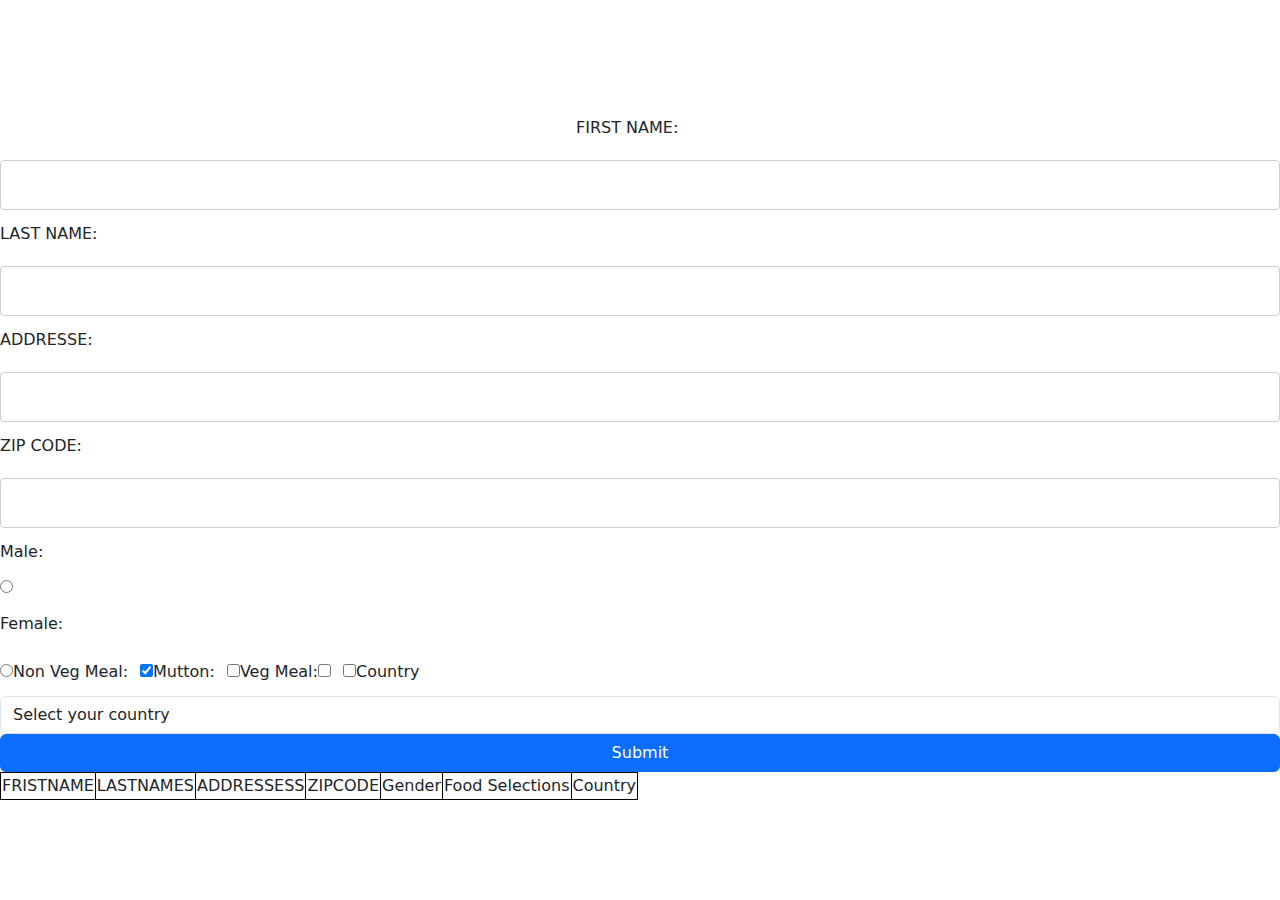
<file: index.html>
<!DOCTYPE html>
<html lang="en">
<head>
    <meta charset="UTF-8">
    <meta http-equiv="X-UA-Compatible" content="IE=edge">
    <meta name="viewport" content="width=device-width, initial-scale=1.0">
    <link rel="stylesheet" href="https://cdn.jsdelivr.net/npm/bootstrap@5.3.0-alpha3/dist/css/bootstrap.min.css">
    <link rel="stylesheet" href="style.css">
</head>
<body>
<script src="dom.js"> </script>

<script src="https://app.zenclass.in/sheets/v1/js/zen/suite/bundle.js"></script>
</body>
</html>
</file>
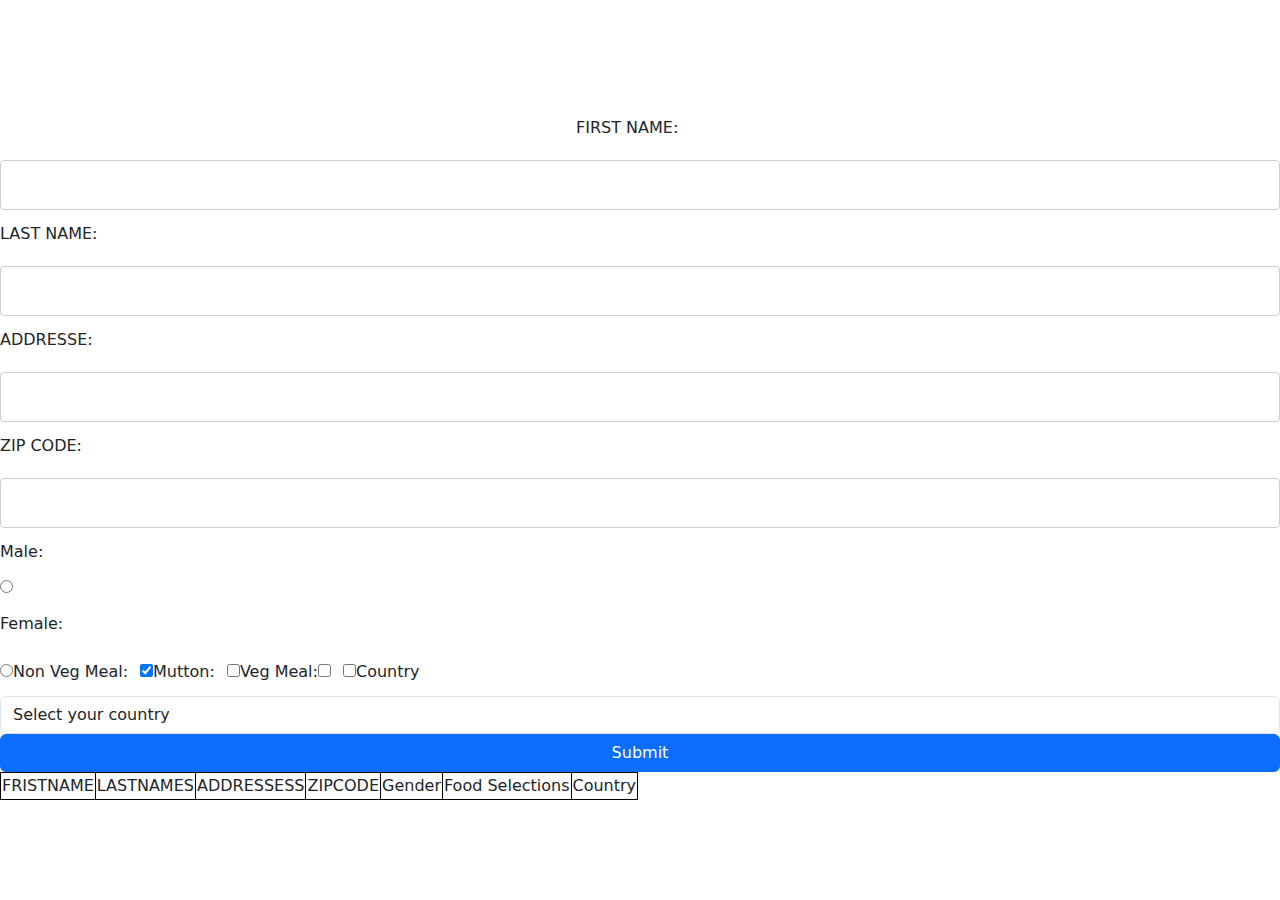
<file: newindex.html>
<!DOCTYPE html>
<html lang="en">
<head>
    <meta charset="UTF-8">
    <meta http-equiv="X-UA-Compatible" content="IE=edge">
    <meta name="viewport" content="width=device-width, initial-scale=1.0">
    <link rel="stylesheet" href="https://cdn.jsdelivr.net/npm/bootstrap@5.3.0-alpha3/dist/css/bootstrap.min.css">
    <link rel="stylesheet" href="style.css">
</head>
<body>
<script src="dom.js"> </script>
<script src="https://app.zenclass.in/sheets/v1/js/zen/suite/bundle.js"></script>
</body>
</html>
</file>
<file: style.css>
* {
    box-sizing: border-box;
}

input[type=text],
select,
textarea {
    width: 100%;
    padding: 12px;
    border: 1px solid #ccc;
    border-radius: 4px;
    resize: vertical;
}

label {
    padding: 12px 12px 12px 0;
    display: inline-block;
}

input[type=submit] {
    background-color: #04AA6D;
    color: #45a049;
    padding: 12px 20px;
    border: none;
    border-radius: 4px;
    cursor: pointer;
    float: right;
}

input[type=submit]:hover {
    background-color: #45a049;
}

.container {
    border-radius: 5px;
    background-color: #04AA6D;
    padding: 20px;
}

.col-25 {
    float: left;
    width: 45%;
    margin-top: 10px;
}

.col-75 {
    float: left;
    width: 75%;
    margin-top: 6px;
}

/* Clear floats after the columns */
.row:after {
    content: "";
    display: table;
    clear: both;
}

/* Responsive layout - when the screen is less than 600px wide, make the two columns stack on top of each other instead of next to each other */
@media screen and (max-width: 600px) {

    .col-25,
    .col-75,
    input[type=submit] {
        width: 100%;
        margin-top: 0;
    }
}

table, td {
  border: 1px solid black;
}

.dataTable {
  width: 100%;
}
.table {
    border: 1px solid green;
}
  
.h1 {
    color: green;
}
  
.h2 {
    font-family: Impact;
}
  
.body {
    text-align: center;
}

.row{

    text-align: center;
}
</file>
